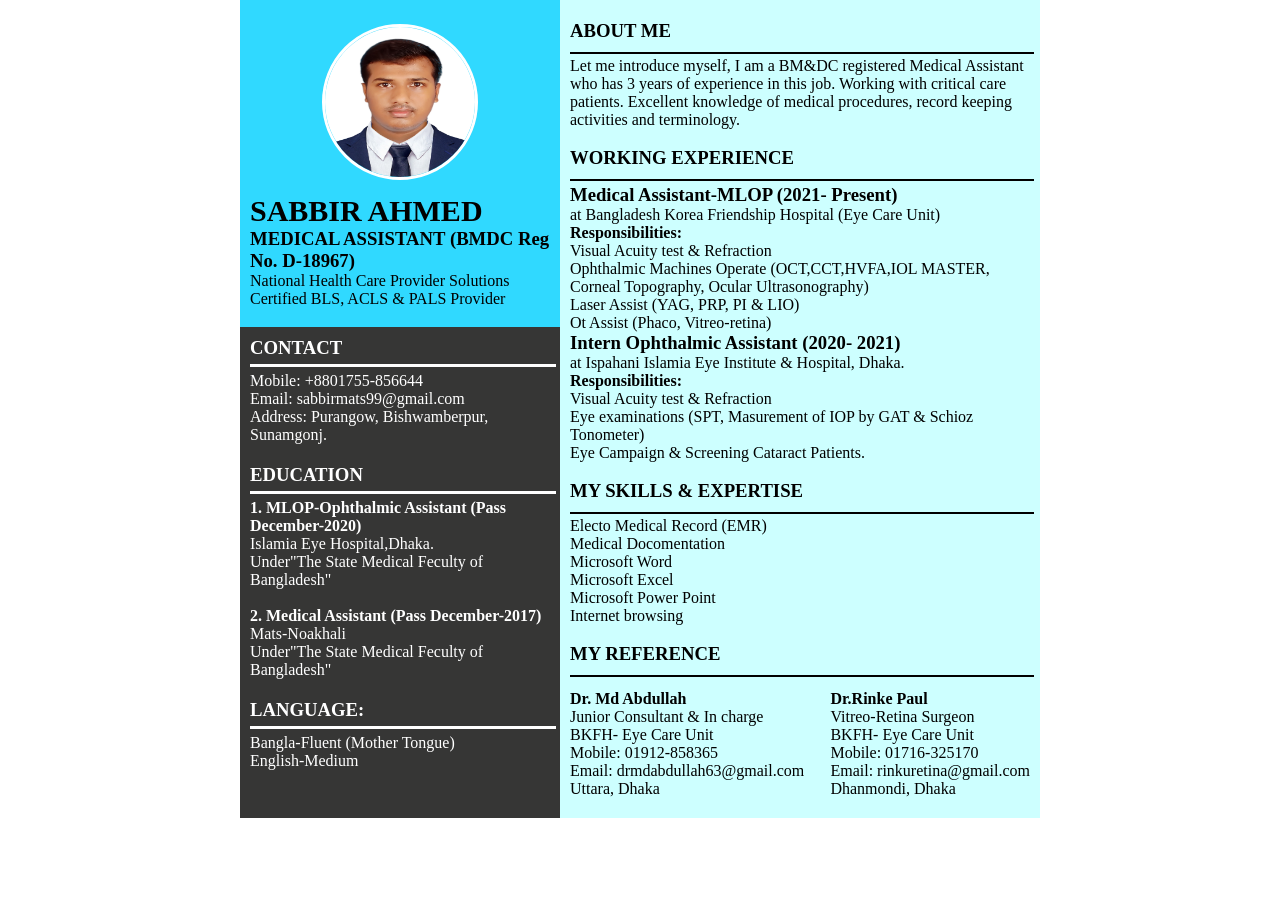
<file: index.html>
<!DOCTYPE html>
<html lang="en">

<head>
    <meta charset="UTF-8">
    <meta http-equiv="X-UA-Compatible" content="IE=edge">
    <meta name="viewport" content="width=device-width, initial-scale=1.0">
    <title>CV of Sabbir Ahmed</title>
    <link rel="stylesheet" href="cv of sabbir.css">
</head>

<body>
    <!--container Start-->
    <div class="main">
<!-- conteiner2 start  -->
        <div class="container2">
            <div class="profilebio">
                <div class="profile-pic">
                    <img class="profile-image" src="Sabbir.png">
                </div>

                <div class="bio">
                    <h1>SABBIR AHMED</h1>
                    <h3>MEDICAL ASSISTANT (BMDC Reg No. D-18967) </h3>
                    <p>National Health Care Provider Solutions Certified BLS, ACLS & PALS Provider</p>
                </div>
            </div>


            <!-- <div class="div-clear"> </div> -->

            <div class="cle">

                <div class="contact">
                    <h3>CONTACT</h3>
                    <hr class="hr1">
                    <p> Mobile: <a href="tel:+8801755-856644">+8801755-856644</a></p>
                    <p>Email: <a href="mailto:sabbirmats99@gmail.com">sabbirmats99@gmail.com</a></p>
                    <p> Address: Purangow, Bishwamberpur, Sunamgonj. </p>

                </div>

                <!-- <div class="div-clear"> </div> -->

                <div class="education">
                    <h3>EDUCATION</h3>
                    <hr class="hr1">
                    <h4>1. MLOP-Ophthalmic Assistant (Pass December-2020)</h4>
                    <p>Islamia Eye Hospital,Dhaka.</p>
                    <p>Under"The State Medical Feculty of Bangladesh"</p>
                    <br>
                    <h4>2. Medical Assistant (Pass December-2017)</h4>
                    <p>Mats-Noakhali</p>
                    <p>Under"The State Medical Feculty of Bangladesh"</p>
                </div>

                <!-- <div class="div-clear"> </div> -->

                <div class="language">
                    <h3>LANGUAGE:</h3>
                    <hr class="hr1">
                    <P>Bangla-Fluent (Mother Tongue)</P>
                    <p>English-Medium</p>

                </div>
                <div class="div-clear"> </div>
            </div>


            <!-- <div class="div-clear"> </div> -->
        </div>
<!-- conteiner2 end -->

<!-- Contaeiner1 start -->
        <div class="container">

            <h3>
                ABOUT ME
            </h3>
            <hr>
            <p>Let me introduce myself, I am a BM&DC registered Medical Assistant
                who has 3 years of experience in this job. Working with critical
                care patients. Excellent knowledge of medical procedures, record
                keeping activities and terminology.</p>
            <br>
            <h3>
                WORKING EXPERIENCE
            </h3>
            <hr>
            <h3>Medical Assistant-MLOP (2021- Present)</h3>
            <p>at Bangladesh Korea Friendship Hospital (Eye Care Unit)
                <br>
                <b>Responsibilities:</b>
            <ul type="none">
                <li>Visual Acuity test & Refraction</li>
                <li>Ophthalmic Machines Operate (OCT,CCT,HVFA,IOL MASTER, Corneal Topography, Ocular Ultrasonography)
                </li>
                <li>Laser Assist (YAG, PRP, PI & LIO)</li>
                <li> Ot Assist (Phaco, Vitreo-retina)</li>
            </ul>
            </p>

            <h3>Intern Ophthalmic Assistant (2020- 2021)</h3>
            <p> at Ispahani Islamia Eye Institute & Hospital, Dhaka.
                <br>
                <b>Responsibilities:</b>
            <ul type="none">
                <li>Visual Acuity test & Refraction</li>
                <li>Eye examinations (SPT, Masurement of IOP by GAT & Schioz Tonometer)</li>
                <li>Eye Campaign & Screening Cataract Patients.</li>
            </ul>
            </p>
            <br>
            <h3>MY SKILLS & EXPERTISE</h3>
            <hr>
            <p>
            <ul type="none">
                <li>Electo Medical Record (EMR) </li>
                <li>Medical Docomentation</li>
                <li>Microsoft Word</li>
                <li>Microsoft Excel</li>
                <li>Microsoft Power Point</li>
                <li>Internet browsing</li>

            </ul>
            </p>
            <br>
            <h3>MY REFERENCE</h3>
            <hr>
            <div class="ref">

                <div class="ref1">
                    <h4>Dr. Md Abdullah</h4>
                    <p>Junior Consultant & In charge</p>
                    <p> BKFH- Eye Care Unit</p>
                    <p>Mobile: 01912-858365</p>
                    <P>Email: drmdabdullah63@gmail.com</P>
                    <p>Uttara, Dhaka</p>
                </div>

                <div class="ref2">
                    <h4>Dr.Rinke Paul</h4>
                    <p>Vitreo-Retina Surgeon</p>
                    <p> BKFH- Eye Care Unit</p>
                    <p>Mobile: 01716-325170</p>
                    <P>Email: rinkuretina@gmail.com</P>
                    <p>Dhanmondi, Dhaka</p>
                </div>
            </div>

        </div>
        <!-- <div class="div-clear"> </div> -->
    </div>
    </div>

    <!-- <div class="div-clear"> </div> -->

    </div>

    <!--container end-->

</body>

</html>
</file>
<file: cv of sabbir.css>
*{
  margin: 0;
  padding: 0;
}

body{
  font-family: 'Times New Roman';

}
.main{
  display: flex;
  max-width: 800px;
  max-height: 1000px;
  margin: 0 auto;
  box-sizing: border-box;
}

.container{
  height: auto;
  width: 60%;
  background-color: rgb(205, 255, 255);
  margin: 0 auto;
  padding: 20px 10px;
  box-sizing: border-box;
}
.container2{
  height: auto;
  display: flex;
  flex-direction: column;
  width: 40%;
  color: white;
  margin: 0 auto;
  box-sizing: border-box;
  
  
 
}

.profilebio{
  background-color: rgb(48, 217, 255);
  height: 40%;
}

.bio{
  padding: 10px;
  color: black;
  background-color: rgb(48, 217, 255);
}

.bio h1{
  font-size: 30px;
}
.profile-pic{
  height: 50%;
  display: flex;
  align-items: center;
  justify-content: center;
  padding-top: 20px;
}
.profile-image{
  width: 150px;
  height: 150px;
  border: 3px solid white;
  border-radius: 50%;
}

.cle{
  height: 60%;
  background-color: rgb(54, 54, 53);
}  
.contact, .education, .language{
  padding: 10px;


}
.contact a{
  text-decoration: none;
  color:white;
}
.contact a:hover{
  color: blue;
  text-decoration: underline;

}

hr{
  border: solid black 2px;
  width: 100%;
  margin-top: 10px;
  margin-bottom: 3px;
  border-bottom: none;
}

.hr1{
  border: solid white;
  width: 100%;
  margin-top: 5px;
  margin-bottom: 5px;
  border-bottom: none;
}

.ref{
  display: flex;
  justify-content: space-between;
  gap: 20px;
  padding-top: 10px;
}

/* Small Device Style */
@media screen and (max-width:576px) {
  .main{
    flex-direction: column;
    max-height: 1600px;
  }
  .container, .container2{
    width: 100%;
  }
  .cle{
    background-color: rgb(48, 217, 255);
    color: black;
    width: 100%;
  }
 
  .profilebio{
    height: auto;
    width: 100%;
  }
  .container{
    width: 100%;
    height: auto;
    flex-wrap: wrap;
  }
  .ref{
    flex-direction: column;
    
  }
  .bio{
    text-align: center;
  }
}
/* Medium Device */
</file>
